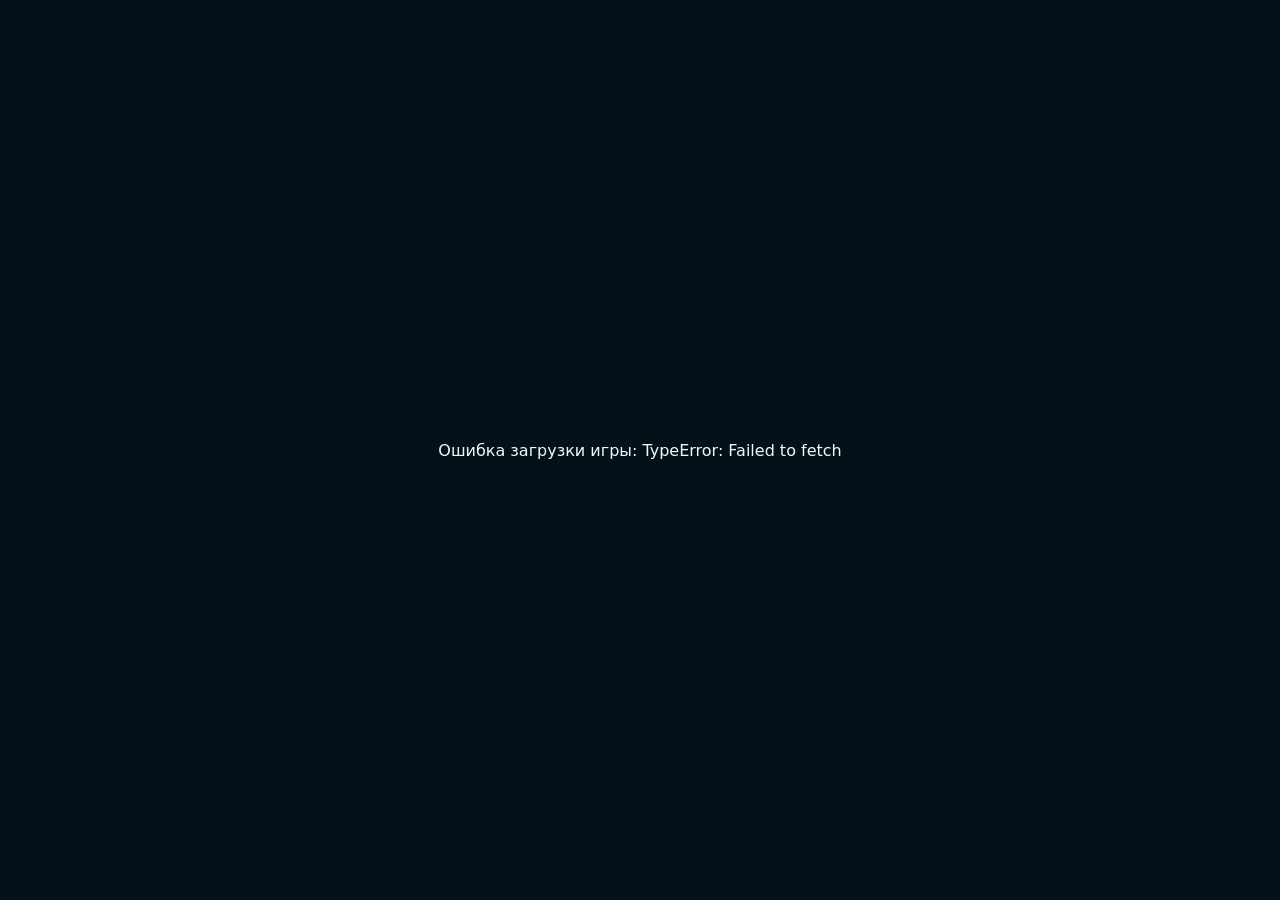
<file: office-shift-3d/index.html>
<!doctype html><html lang="ru"><head><meta charset="utf-8"><meta name="viewport" content="width=device-width,initial-scale=1"><title>OFFICE SHIFT 3D</title><style>html,body{margin:0;background:#061019;color:#eef9ff;font:16px system-ui;height:100%}body{display:grid;place-items:center}.msg{opacity:.8}</style></head><body><div class="msg">Загрузка OFFICE SHIFT 3D…</div><script>(async()=>{try{const r=await fetch('https://tzjflwayarzcrwtvcyqo.supabase.co/functions/v1/office-shift-3d-final?v=4',{cache:'no-store'});const b=await r.arrayBuffer();const h=new TextDecoder('utf-8').decode(b);document.open();document.write(h);document.close()}catch(e){document.body.innerHTML='<div style="padding:30px">Ошибка загрузки игры: '+String(e)+'</div>'}})();</script></body></html>
</file>
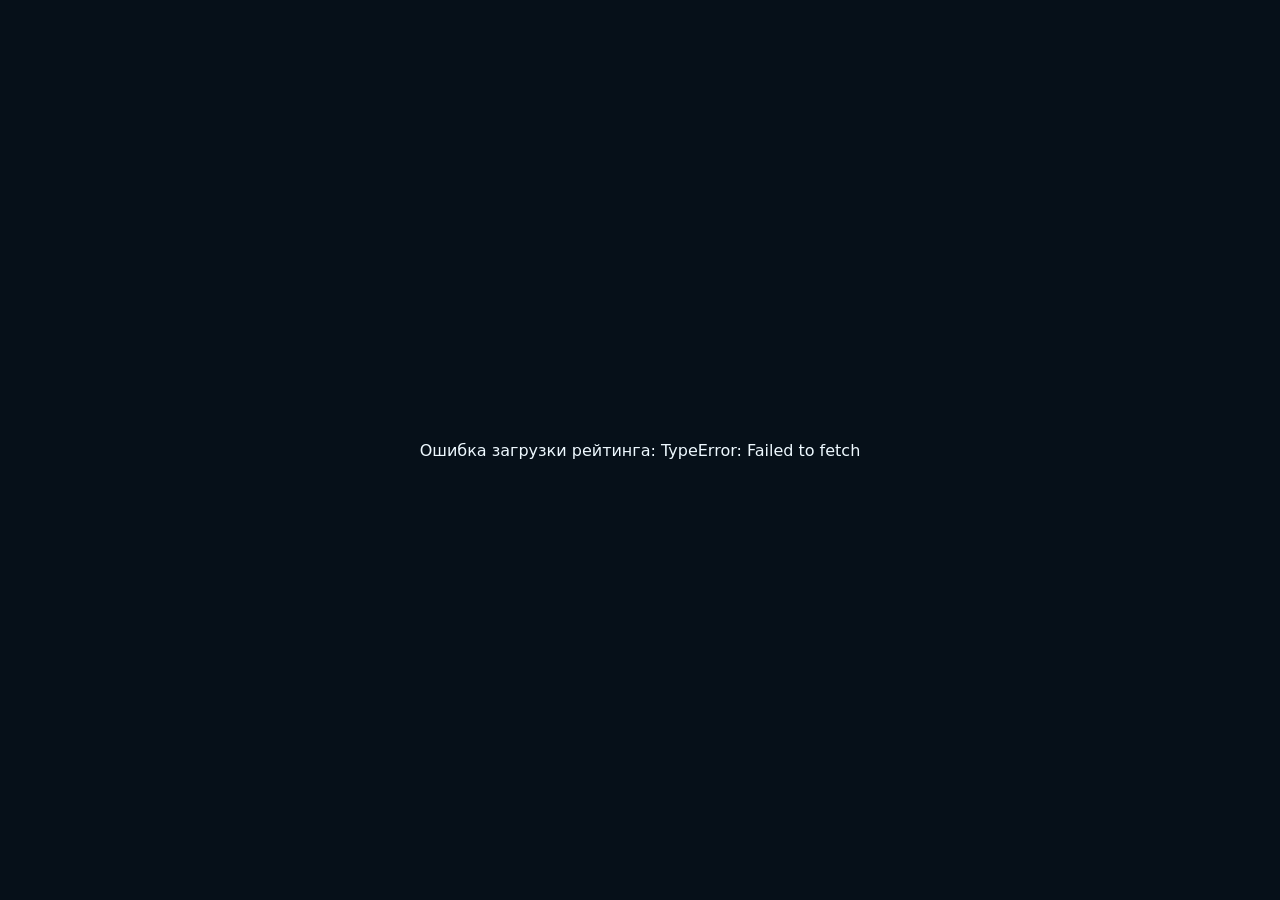
<file: office-shift-3d-live.html>
<!doctype html><html lang="ru"><head><meta charset="utf-8"><meta name="viewport" content="width=device-width,initial-scale=1"><title>OFFICE SHIFT 3D · LIVE</title><style>html,body{margin:0;background:#061019;color:#eef9ff;font:16px system-ui;height:100%}body{display:grid;place-items:center}.msg{opacity:.8}</style></head><body><div class="msg">Загрузка LIVE-рейтинга…</div><script>(async()=>{try{const r=await fetch('https://tzjflwayarzcrwtvcyqo.supabase.co/functions/v1/office-shift-3d-live?v=6',{cache:'no-store'});const b=await r.arrayBuffer();const h=new TextDecoder('utf-8').decode(b);document.open();document.write(h);document.close()}catch(e){document.body.innerHTML='<div style="padding:30px">Ошибка загрузки рейтинга: '+String(e)+'</div>'}})();</script></body></html>
</file>
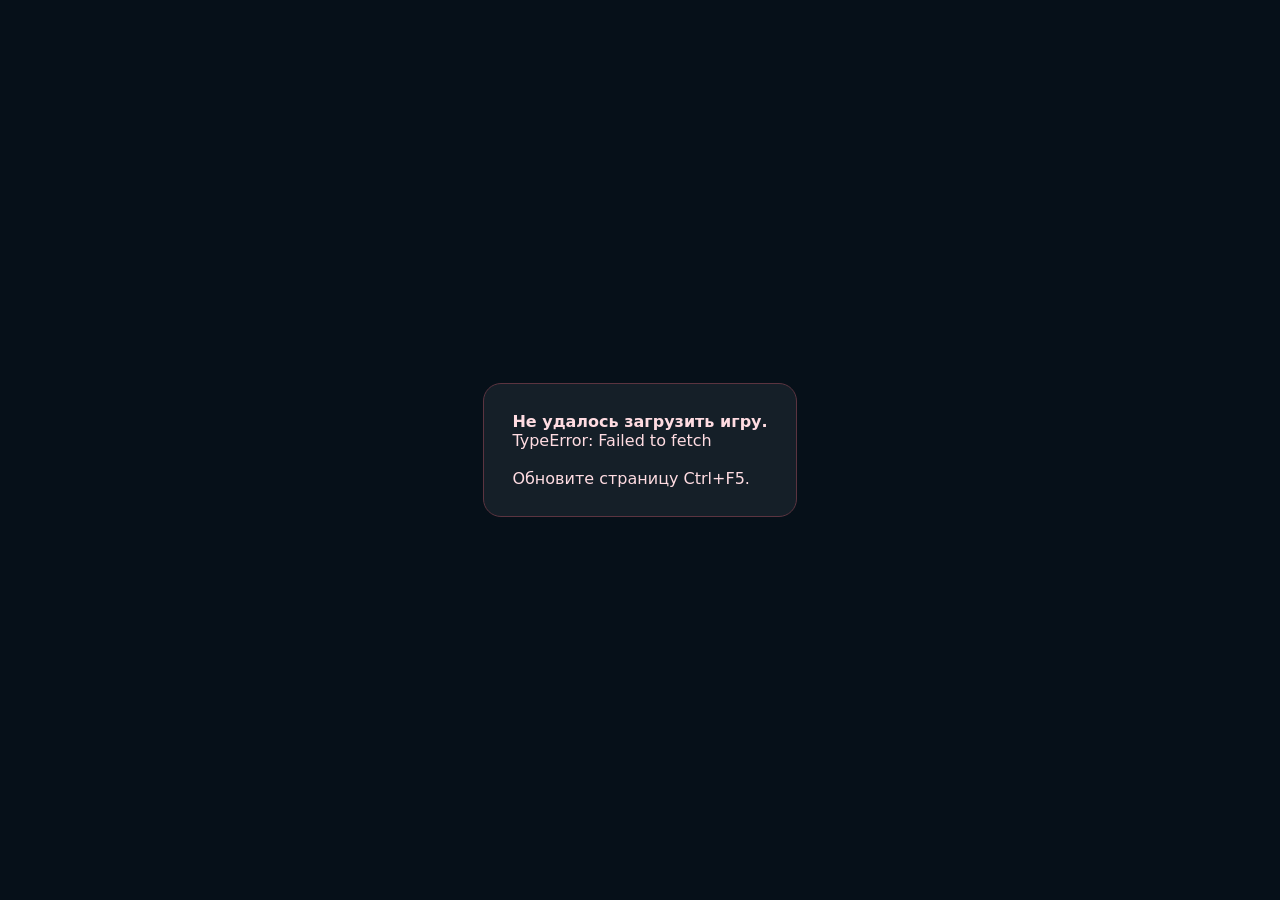
<file: office-shift-3d.html>
<!doctype html><html lang="ru"><head><meta charset="utf-8"><meta name="viewport" content="width=device-width,initial-scale=1"><title>OFFICE SHIFT 3D</title><style>html,body{margin:0;background:#061019;color:#eef9ff;font:16px system-ui;height:100%}body{display:grid;place-items:center}.msg{opacity:.8}.err{max-width:760px;padding:28px;background:#151f28;border:1px solid #5b3440;border-radius:18px;color:#ffdce2}</style></head><body><div class="msg">Загрузка OFFICE SHIFT 3D…</div><script>(async()=>{try{const r=await fetch('https://tzjflwayarzcrwtvcyqo.supabase.co/functions/v1/office-shift-3d-final?v=5',{cache:'no-store'});if(!r.ok)throw new Error('HTTP '+r.status);const b=await r.arrayBuffer();const h=new TextDecoder('utf-8').decode(b);const d=new DOMParser().parseFromString(h,'text/html');const scripts=[...d.querySelectorAll('script')].map(s=>({type:s.type,src:s.src,text:s.textContent,attrs:[...s.attributes].map(a=>[a.name,a.value])}));d.querySelectorAll('script').forEach(s=>s.remove());document.documentElement.lang=d.documentElement.lang||'ru';document.head.replaceChildren(...[...d.head.childNodes].map(n=>document.importNode(n,true)));document.body.replaceChildren(...[...d.body.childNodes].map(n=>document.importNode(n,true)));for(const x of scripts){const s=document.createElement('script');for(const [k,v] of x.attrs)s.setAttribute(k,v);if(x.src)s.src=x.src;else s.textContent=x.text;document.body.appendChild(s)} }catch(e){document.body.innerHTML='<div class="err"><b>Не удалось загрузить игру.</b><br>'+String(e)+'<br><br>Обновите страницу Ctrl+F5.</div>'}})();</script></body></html>
</file>
